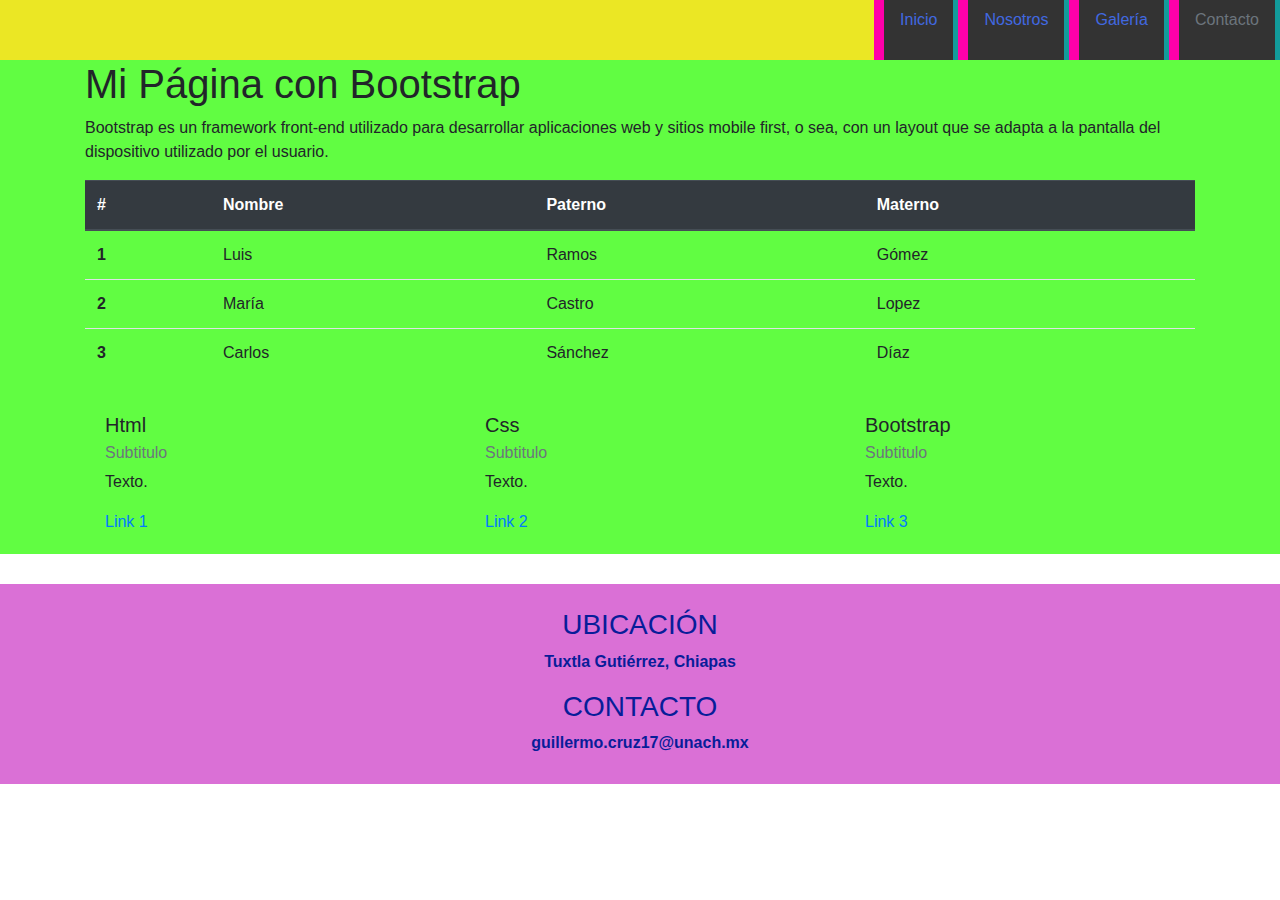
<file: index.html>
<!DOCTYPE html>
<html>
<head>
    <meta charset="UTF-8">
    <meta name="viewport" content="width=device-width, initial-scale=1.0">
    <link rel="stylesheet" href="css/style.css">
    <link rel="stylesheet" type="text/css" href="bootstrap/bootstrap.min.css">
    <script type="text/javascript" src="js/bootstrap.min.js"></script>
    <title>Practica 10</title>
</head>
<body>
    <header>
        <nav>
            <ul class="nav justify-content-end">
                <li class="nav-item">
                    <a class="nav-link active" href="index.html">Inicio</a>
                </li>
                <li class="nav-item">
                    <a class="nav-link" href="nosotros.html">Nosotros</a>
                </li>
                <li class="nav-item">
                    <a class="nav-link" href="galeria.html">Galería</a>
                </li>
                <li class="nav-item">
                    <a class="nav-link disabled" href="#" tabindex="-1" aria-disabled="true">Contacto</a>
                </li>
            </ul>
        </nav>
    </header>
    <article>
        <div class="container">
            <h1>Mi Página con Bootstrap</h1>
            <p>Bootstrap es un framework front-end utilizado para desarrollar aplicaciones web y sitios mobile first,
                o sea, con un layout que se adapta a la pantalla del dispositivo utilizado por el usuario.
            </p>
            <table class="table">
                <thead class="thead-dark">
                    <tr>
                        <th scope="col">#</th>
                        <th scope="col">Nombre</th>
                        <th scope="col">Paterno</th>
                        <th scope="col">Materno</th>
                    </tr>
                </thead>
                <tbody>
                    <tr>
                        <th scope="row">1</th>
                            <td>Luis</td>
                            <td>Ramos</td>
                            <td>Gómez</td>
                    </tr>
                    <tr>
                        <th scope="row">2</th>
                        <td>María</td>
                        <td>Castro</td>
                        <td>Lopez</td>
                    </tr>
                    <tr>
                        <th scope="row">3</th>
                        <td>Carlos</td>
                        <td>Sánchez</td>
                        <td>Díaz</td>
                    </tr>
                </tbody>
            </table>
            <div class="row">
                <div class="col-4">
                    <div class="card-body">
                        <h5 class="card-title">Html</h5>
                        <h6 class="card-subtitle mb-2 text-muted">Subtitulo</h6>
                        <p class="card-text">Texto.</p>
                        <a href="https://es.wikipedia.org/wiki/HTML" class="card-link">Link 1</a>
                    </div>
                </div>
                <div class="col-4">
                    <div class="card-body">
                        <h5 class="card-title">Css</h5>
                        <h6 class="card-subtitle mb-2 text-muted">Subtitulo</h6>
                        <p class="card-text">Texto.</p>
                        <a href="https://developer.mozilla.org/es/docs/Web/CSS" class="card-link">Link 2</a>
                    </div>
                </div>
                <div class="col-4">
                    <div class="card-body">
                        <h5 class="card-title">Bootstrap</h5>
                        <h6 class="card-subtitle mb-2 text-muted">Subtitulo</h6>
                        <p class="card-text">Texto.</p>
                        <a href="https://getbootstrap.com/" class="card-link">Link 3</a>
                    </div>
                </div>
            </div>
        </div>
    </article>
    <footer>
        <br>
            <tr>
                <td>
                    <h3>UBICACIÓN</h3>
                    <p><b>Tuxtla Gutiérrez, Chiapas</b></p>

                </td>

                <td>
                        <h3>CONTACTO</h3>
                    <p><b>guillermo.cruz17@unach.mx</b></p>
                </td>
            </tr>
        
    </footer>
</body>
</html>
</file>
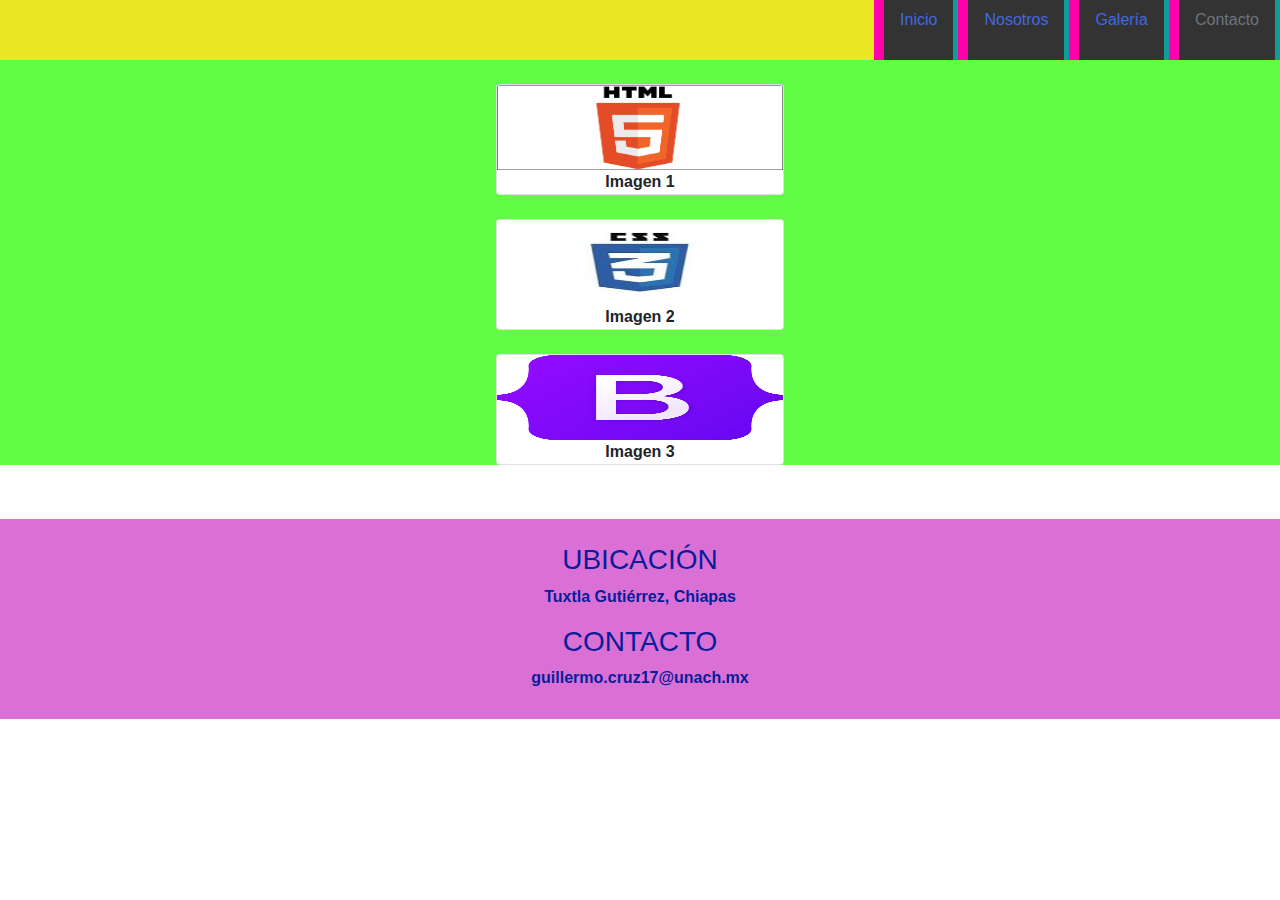
<file: galeria.html>
<!DOCTYPE html>
<html>
<head>
    <meta charset="UTF-8">
    <meta name="viewport" content="width=device-width, initial-scale=1.0">
    <link rel="stylesheet" href="css/style.css">
    <link rel="stylesheet" type="text/css" href="bootstrap/bootstrap.min.css">
    <script type="text/javascript" src="js/bootstrap.min.js"></script>
    <title>Practica 10</title>
</head>
<body>
    <header>
        <nav>
            <ul class="nav justify-content-end">
                <li class="nav-item">
                    <a class="nav-link active" href="index.html">Inicio</a>
                </li>
                <li class="nav-item">
                    <a class="nav-link" href="nosotros.html">Nosotros</a>
                </li>
                <li class="nav-item">
                    <a class="nav-link" href="galeria.html">Galería</a>
                </li>
                <li class="nav-item">
                    <a class="nav-link disabled" href="#" tabindex="-1" aria-disabled="true">Contacto</a>
                </li>
            </ul>
        </nav>
    </header>
    <article>
        <section>
            <center>
                <br>
            <div class="card" style="width: 18rem;">
                <img src="img/HTML5_Logo.png" class="card-img-top" alt="..." width="85px" height="85px">
                <p class="card-text"><b>Imagen 1</b></p>
              </div>
              <br>
              <div class="card" style="width: 18rem;">
                <img src="img/css.jpg" class="card-img-top" alt="..." width="85px" height="85px">
                <p class="card-text" ><b>Imagen 2</b></p>
              </div>
              <br>
              <div class="card" style="width: 18rem;">
                <img src="img/bootstrap.png"  class="card-img-top" alt="..." width="85px" height="85px">
                <p class="card-text" ><b>Imagen 3</b></p>
            </center>
        </section>
    </article>
    <br>    
</div>
    <footer>
        <br>
            <tr>
                <td>
                    <h3>UBICACIÓN</h3>
                    <p><b>Tuxtla Gutiérrez, Chiapas</b></p>

                </td>

                <td>
                        <h3>CONTACTO</h3>
                    <p><b>guillermo.cruz17@unach.mx</b></p>
                </td>
            </tr>
        
    </footer>
</body>
</html>
</file>
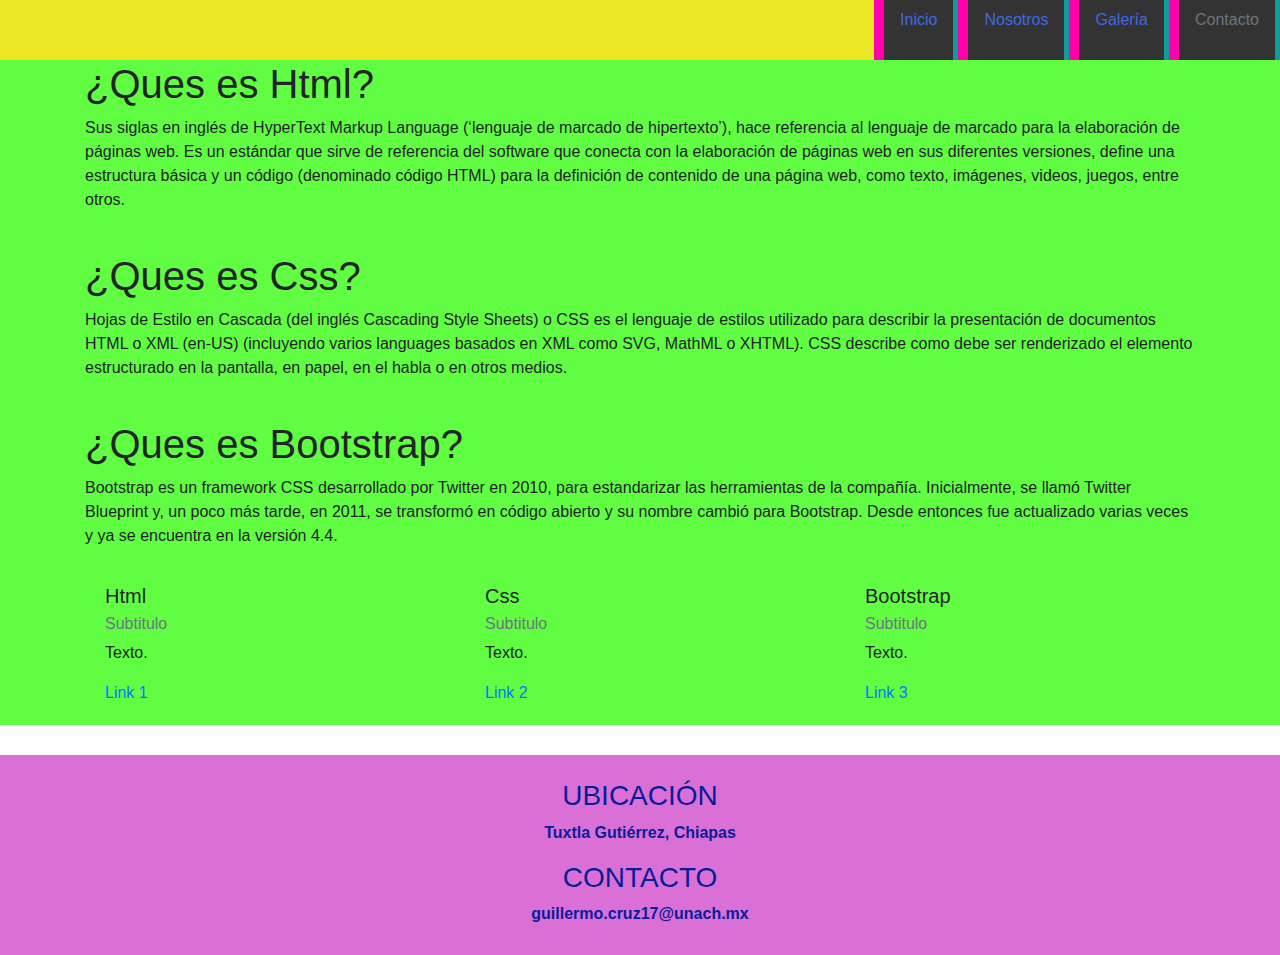
<file: nosotros.html>
<!DOCTYPE html>
<html>
<head>
    <meta charset="UTF-8">
    <meta name="viewport" content="width=device-width, initial-scale=1.0">
    <link rel="stylesheet" href="css/style.css">
    <link rel="stylesheet" type="text/css" href="bootstrap/bootstrap.min.css">
    <script type="text/javascript" src="js/bootstrap.min.js"></script>
    <title>Practica 10</title>
</head>
<body>
    <header>
        <nav>
            <ul class="nav justify-content-end">
                <li class="nav-item">
                    <a class="nav-link active" href="index.html">Inicio</a>
                </li>
                <li class="nav-item">
                    <a class="nav-link" href="nosotros.html">Nosotros</a>
                </li>
                <li class="nav-item">
                    <a class="nav-link" href="galeria.html">Galería</a>
                </li>
                <li class="nav-item">
                    <a class="nav-link disabled" href="#" tabindex="-1" aria-disabled="true">Contacto</a>
                </li>
            </ul>
        </nav>
    </header>
    <article>
        <div class="container">
            <h1>¿Ques es Html?</h1>
            <p>Sus siglas en inglés de HyperText Markup Language (‘lenguaje de marcado de hipertexto’),
                hace referencia al lenguaje de marcado para la elaboración de páginas web. 
                Es un estándar que sirve de referencia del software que conecta con la elaboración de páginas web en sus diferentes versiones, define una estructura básica y un código (denominado código HTML) para la definición 
                de contenido de una página web, como texto, imágenes, videos, juegos, entre otros.
            </p>
            <br>
            <h1>¿Ques es Css?</h1>
            <p>Hojas de Estilo en Cascada (del inglés Cascading Style Sheets) o CSS es el lenguaje de estilos utilizado para describir la presentación de documentos HTML o XML (en-US) 
                (incluyendo varios languages basados en XML como SVG, MathML o XHTML). 
                CSS describe como debe ser renderizado el elemento estructurado en la pantalla, en papel, en el habla o en otros medios.
            </p>
            <br>
            <h1>¿Ques es Bootstrap?</h1>
            <p>Bootstrap es un framework CSS desarrollado por Twitter en 2010, para estandarizar las herramientas de la compañía.
                Inicialmente, se llamó Twitter Blueprint y, un poco más tarde, en 2011, se transformó en código abierto y su nombre cambió para Bootstrap. 
                Desde entonces fue actualizado varias veces y ya se encuentra en la versión 4.4.
            </p>
            <div class="row">
                <div class="col-4">
                    <div class="card-body">
                        <h5 class="card-title">Html</h5>
                        <h6 class="card-subtitle mb-2 text-muted">Subtitulo</h6>
                        <p class="card-text">Texto.</p>
                        <a href="https://es.wikipedia.org/wiki/HTML" class="card-link">Link 1</a>
                    </div>
                </div>
                <div class="col-4">
                    <div class="card-body">
                        <h5 class="card-title">Css</h5>
                        <h6 class="card-subtitle mb-2 text-muted">Subtitulo</h6>
                        <p class="card-text">Texto.</p>
                        <a href="https://developer.mozilla.org/es/docs/Web/CSS" class="card-link">Link 2</a>
                    </div>
                </div>
                <div class="col-4">
                    <div class="card-body">
                        <h5 class="card-title">Bootstrap</h5>
                        <h6 class="card-subtitle mb-2 text-muted">Subtitulo</h6>
                        <p class="card-text">Texto.</p>
                        <a href="https://rockcontent.com/es/blog/bootstrap/" class="card-link">Link 3</a>
                    </div>
                </div>
            </div>
        </div>
    </article>
    <footer>
        <br>
            <tr>
                <td>
                    <h3>UBICACIÓN</h3>
                    <p><b>Tuxtla Gutiérrez, Chiapas</b></p>

                </td>

                <td>
                        <h3>CONTACTO</h3>
                    <p><b>guillermo.cruz17@unach.mx</b></p>
                </td>
            </tr>
        
    </footer>
</body>
</html>
</file>
<file: css/style.css>
*{
    padding: 0;
    margin: 0;
}
article{
      background-color: rgba(94, 253, 62, 0.979);
}
nav{
    background-color: rgb(235, 231, 36);
}
ul li a{
    height: 60px; /*Altura*/
    background-color: #333; /*Color de fonda*/
    display: block;
    border-left: 10px solid rgb(255, 0, 170);
    border-right: 5px solid rgb(18, 155, 155);
    padding-left: 15px; /*Separacion de izquierda del texto*/
    text-decoration: none;
    color:royalblue;
}
br{
    color: rgba(63, 27, 196, 0.979);
}
footer{
    
    margin-top: 30px;
    width: 100%;
    height: 200px;
    background-color: orchid;
    text-align: center;
    color: rgb(8, 29, 153);
}
</file>
